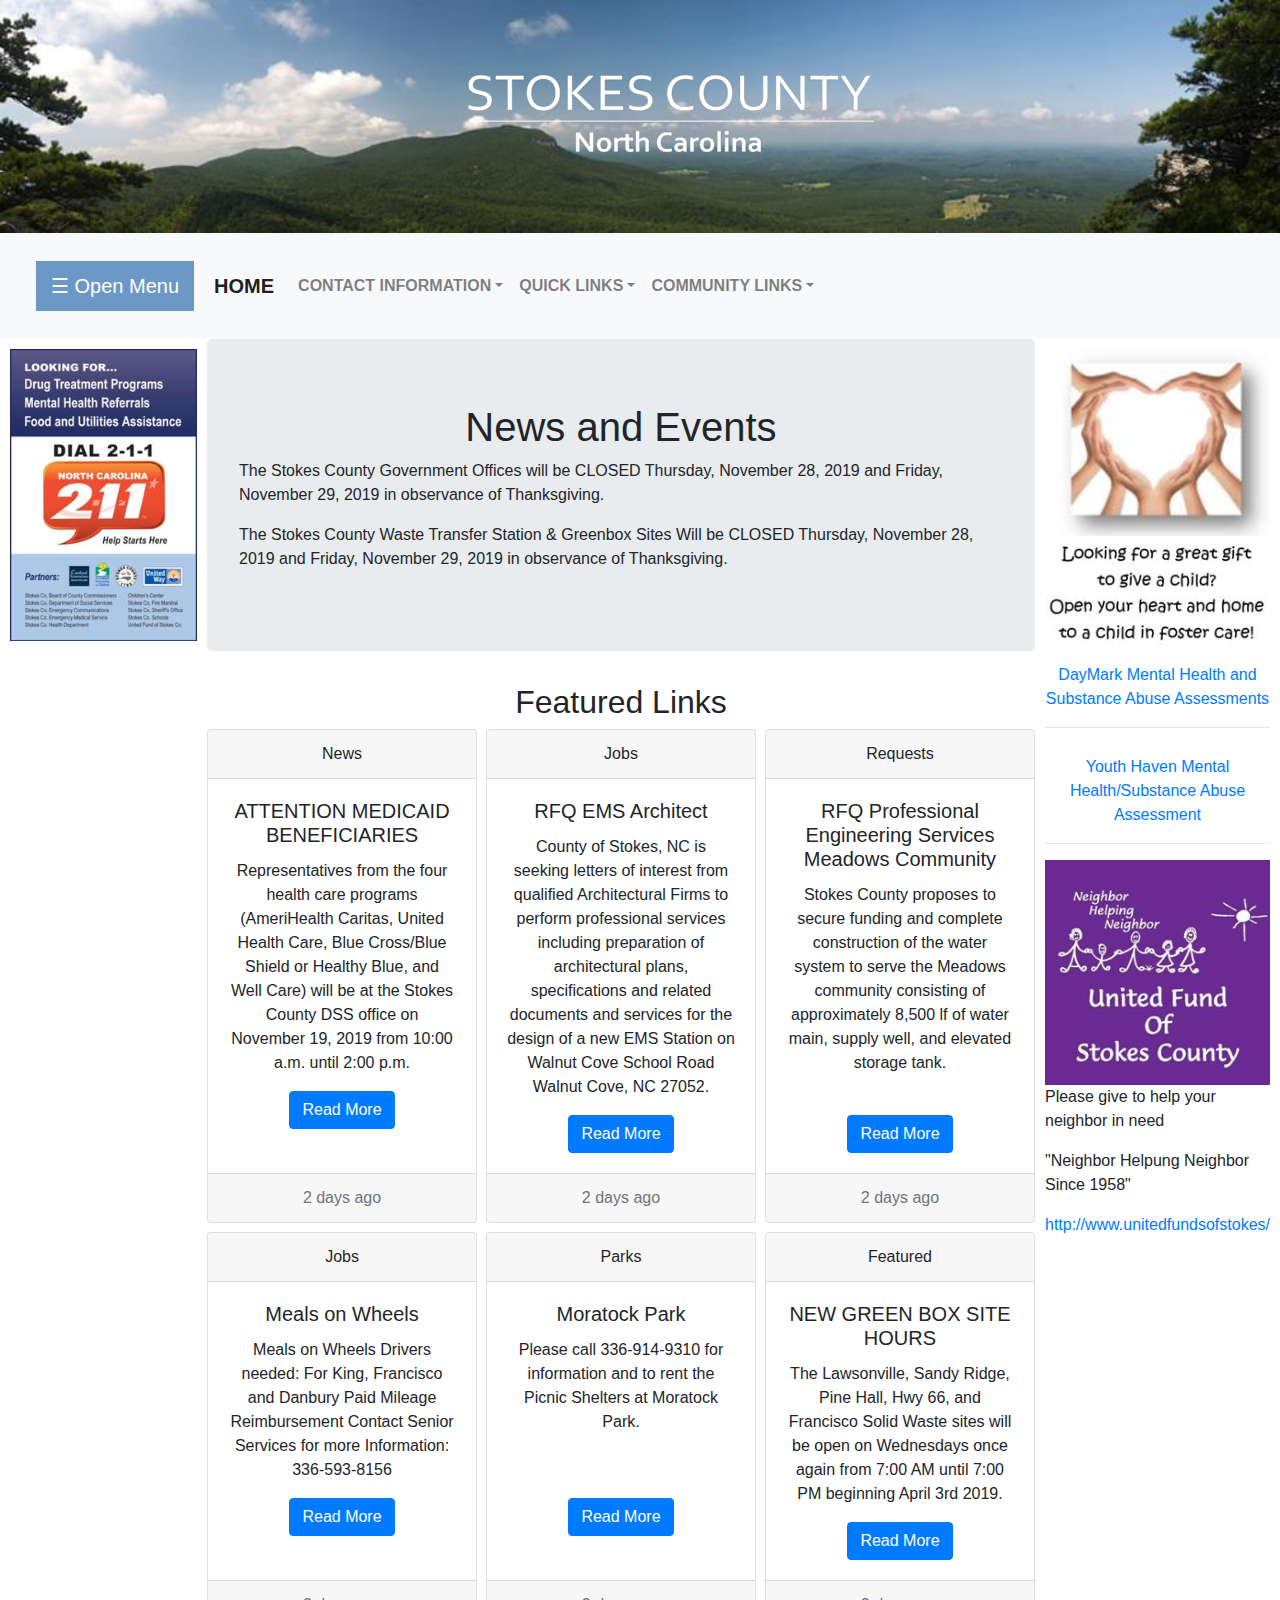
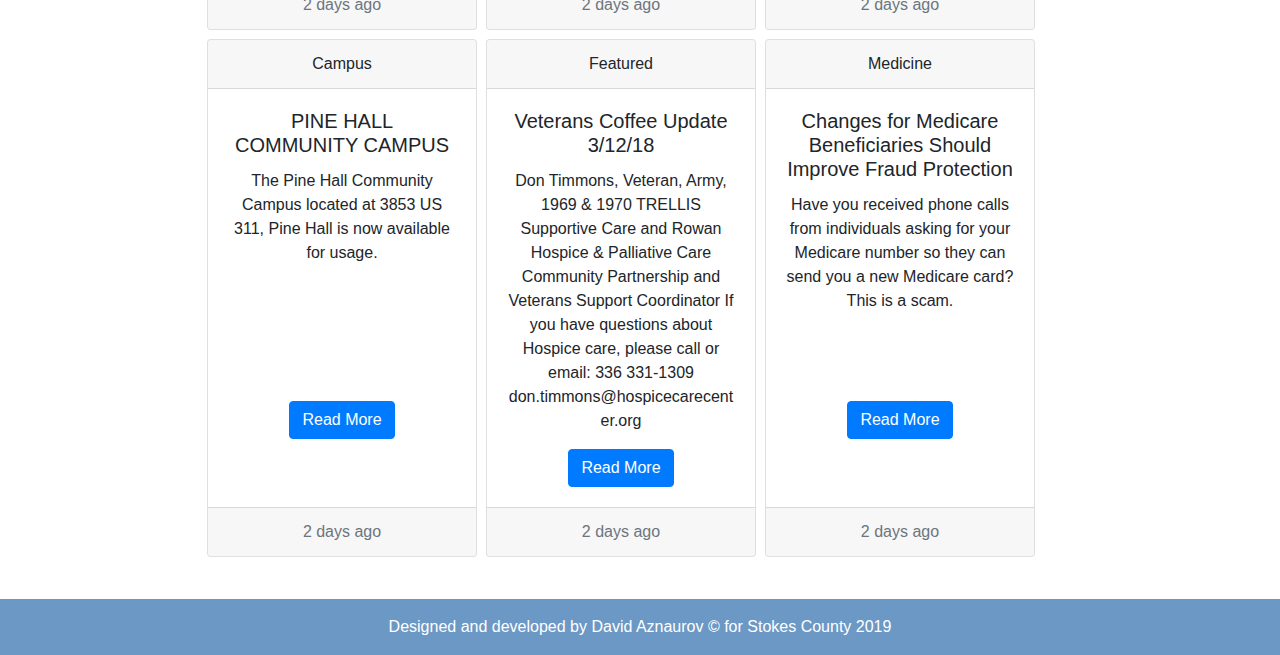
<file: index.html>
<!DOCTYPE html>
<html lang="en">
<head>
    <meta charset="UTF-8">
    <meta name="viewport" content="width=device-width, initial-scale=1.0">
    <meta http-equiv="X-UA-Compatible" content="ie=edge">
    <link rel="icon" type="image/png" href="img/image6281.png" />
    <link rel="stylesheet" href="https://stackpath.bootstrapcdn.com/bootstrap/4.3.1/css/bootstrap.min.css" integrity="sha384-ggOyR0iXCbMQv3Xipma34MD+dH/1fQ784/j6cY/iJTQUOhcWr7x9JvoRxT2MZw1T" crossorigin="anonymous">
    <link rel="stylesheet" href="styles.css">
    <title>Home Page | Stokes County</title>
</head>
<body>
    
<div class="container-fluid">  
<header id="megamenu-navbar">
  <div class="container-fluid container-navbar">
    <div class="header-images">
      <img src="img/image6081.jpg" alt="" class="responsive">
      <img src="img/image6271.png" alt="" class="responsive-logo">        
    </div>  
    
    <nav class="navbar navbar-expand-lg navbar-light bg-light">
                <div id="main">
                    <button class="openbtn" onclick="openNav()">☰ Open Menu</button>  
                  </div>
                <div id="mySidebar" class="sidebar">
                    <a href="javascript:void(0)" class="closebtn" onclick="closeNav()">×</a>
                    <ul>
                        <li><a href="">Board of Commisioners</a></li>
                        <li><a href="">Administration</a></li>
                        <li><a href="">Animal Control</a></li>
                        <li><a href="">Arts Council</a></li>
                        <li><a href="">911 Communications</a></li>
                        <li><a href="">Cooperative Extension</a></li>
                        <li><a href="">Clerk of Court</a></li>
                        <li><a href="">Day Reporting Center</a></li>
                        <li><a href="">Economic Development</a></li>
                        <li><a href="">Elections</a></li>
                        <li><a href="">Emergency Management</a></li>
                        <li><a href="">Emergency Medical Services</a></li>
                        <li><a href="">Finance</a></li>
                        <li><a href="">Fire Marshal</a></li>
                        <li><a href="">Health Department</a></li>
                        <li><a href="">Home Health</a></li>
                        <li><a href="">Information Technology</a></li>
                        <li><a href="">Jail</a></li>
                        <li><a href="">Legal</a></li>
                        <li><a href="">Library</a></li>
                        <li><a href="">Mapping/GIS</a></li>
                        <li><a href="">Planning/Inspections</a></li>
                        <li><a href="">Public Safety Information</a></li>
                        <li><a href="">Public Works/Solid Waste</a></li>
                        <li><a href="">Register of Deeds</a></li>
                        <li><a href="">Senior Citizens</a></li>
                        <li><a href="">Sheriff</a></li>
                        <li><a href="">Social Services</a></li>
                        <li><a href="">Soil Conservation</a></li>
                        <li><a href="">Tax Administration</a></li>
                        <li><a href="">Veterans Services</a></li>
                    </ul>
                </div>
                    <a class="navbar-brand font-weight-bold text-uppercase" href="index.html">Home</a>
                    <button class="navbar-toggler" type="button" data-toggle="collapse" data-target="#navbarNav" aria-controls="navbarNav" aria-expanded="false" aria-label="Toggle navigation">
                        <span class="navbar-toggler-icon toggler-color"></span>
                      </button>
                    <div class="collapse navbar-collapse" id="navbarNav">
                      <ul class="navbar-nav">
                            <li class="nav-item dropdown megamenu"><a id="megamneu" href="" data-toggle="dropdown" aria-haspopup="true" aria-expanded="false" class="nav-link dropdown-toggle font-weight-bold text-uppercase">Contact Information</a>
                                <div aria-labelledby="megamneu" class="dropdown-menu border-0 p-0 m-0">
                                  <div class="container">
                                    <div class="row bg-white rounded-0 m-0 shadow-sm">
                                      <div class="col-lg-7 col-xl-8">
                                        <div class="p-4">
                                          <div class="row">
                                            <div class="col-lg-6 mb-4">
                                              <h6 class="font-weight-bold text-uppercase">MegaMenu heading</h6>
                                              <ul class="list-unstyled">
                                                <li class="nav-item"><a href="contacts.html" class="nav-link text-small pb-0">Directions & Office Hours</a></li>
                                                <li class="nav-item"><a href="" class="nav-link text-small pb-0 ">Toll Free Numbers</a></li>
                                                <li class="nav-item"><a href="" class="nav-link text-small pb-0 ">Holiday & Closing</a></li>
                                                <li class="nav-item"><a href="" class="nav-link text-small pb-0 ">Department Directory</a></li>
                                                <li class="nav-item"><a href="" class="nav-link text-small pb-0 ">Report to the People</a></li>
                                              </ul>
                                            </div>
                                          </div>
                                        </div>
                                      </div>
                                      <div class="col-lg-5 col-xl-4 px-0 d-none d-lg-block" style="background: center center url(img/image610.png)no-repeat; background-size: cover;"></div>
                                    </div>
                                  </div>
                                </div>
                              </li>
                              <li class="nav-item dropdown megamenu"><a id="megamneu" href="" data-toggle="dropdown" aria-haspopup="true" aria-expanded="false" class="nav-link dropdown-toggle font-weight-bold text-uppercase">Quick Links</a>
                                <div aria-labelledby="megamneu" class="dropdown-menu border-0 p-0 m-0">
                                  <div class="container">
                                    <div class="row bg-white rounded-0 m-0 shadow-sm">
                                      <div class="col-lg-7 col-xl-8">
                                        <div class="p-4">
                                          <div class="row">
                                            <div class="col-lg-6 mb-4">
                                              <h6 class="font-weight-bold text-uppercase">MegaMenu heading</h6>
                                              <ul class="list-unstyled">
                                                <li class="nav-item"><a href="" class="nav-link text-small pb-0">Travel & Tourism</a></li>
                                                <li class="nav-item"><a href="" class="nav-link text-small pb-0 ">Job Opportunities</a></li>
                                                <li class="nav-item"><a href="" class="nav-link text-small pb-0 ">Tax GIS Website</a></li>
                                                <li class="nav-item"><a href="" class="nav-link text-small pb-0 ">Public Safety Information</a></li>
                                                <li class="nav-item"><a href="" class="nav-link text-small pb-0 ">Tax Rates</a></li>
                                              </ul>
                                            </div>
                                            <div class="col-lg-6 mb-4">
                                              <h6 class="font-weight-bold text-uppercase">MegaMenu heading</h6>
                                              <ul class="list-unstyled">
                                                <li class="nav-item"><a href="" class="nav-link text-small pb-0 ">Agendas & MinutesUnique Features</a></li>
                                                <li class="nav-item"><a href="" class="nav-link text-small pb-0 ">Public Notices / Special Meetings</a></li>
                                                <li class="nav-item"><a href="" class="nav-link text-small pb-0 ">Board/Committee Appointments</a></li>
                                                <li class="nav-item"><a href="" class="nav-link text-small pb-0 ">Other Boards & Committee Meetings</a></li>
                                                <li class="nav-item"><a href="" class="nav-link text-small pb-0 ">County Owned Surplus Property List</a></li>
                                              </ul>
                                            </div>
                                            <div class="col-lg-6 mb-4">
                                              <h6 class="font-weight-bold text-uppercase">MegaMenu heading</h6>
                                              <ul class="list-unstyled">
                                                <li class="nav-item"><a href="" class="nav-link text-small pb-0 ">Unique Features</a></li>
                                                <li class="nav-item"><a href="" class="nav-link text-small pb-0 ">Image Responsive</a></li>
                                                <li class="nav-item"><a href="" class="nav-link text-small pb-0 ">Auto Carousel</a></li>
                                                <li class="nav-item"><a href="" class="nav-link text-small pb-0 ">Newsletter Form</a></li>
                                                <li class="nav-item"><a href="" class="nav-link text-small pb-0 ">NC Sex Offender Registry</a></li>
                                              </ul>
                                            </div>
                                            <div class="col-lg-6 mb-4">
                                              <h6 class="font-weight-bold text-uppercase">MegaMenu heading</h6>
                                              <ul class="list-unstyled">
                                                <li class="nav-item"><a href="" class="nav-link text-small pb-0 ">Forsyth Tech Stokes Campus</a></li>
                                                <li class="nav-item"><a href="" class="nav-link text-small pb-0 ">Water & Sewer Authority</a></li>
                                                <li class="nav-item"><a href="" class="nav-link text-small pb-0 ">YMCA Events</a></li>
                                                <li class="nav-item"><a href="" class="nav-link text-small pb-0 ">Tier II Information</a></li>
                                                    <li class="nav-item"><a href="" class="nav-link text-small pb-0 ">NC DOT Road Priority List</a></li>
                                              </ul>
                                            </div>
                                          </div>
                                        </div>
                                      </div>
                                      <div class="col-lg-5 col-xl-4 px-0 d-none d-lg-block" style="background: center center url(/img/image6291.png)no-repeat; background-size:auto;"></div>
                                    </div>
                                  </div>
                                </div>
                              </li>
                              <li class="nav-item dropdown megamenu"><a id="megamneu" href="" data-toggle="dropdown" aria-haspopup="true" aria-expanded="false" class="nav-link dropdown-toggle font-weight-bold text-uppercase">Community Links</a>
                                <div aria-labelledby="megamneu" class="dropdown-menu border-0 p-0 m-0">
                                  <div class="container">
                                    <div class="row bg-white rounded-0 m-0 shadow-sm">
                                      <div class="col-lg-7 col-xl-8">
                                        <div class="p-4">
                                          <div class="row">
                                            <div class="col-lg-6 mb-4">
                                              <h6 class="font-weight-bold text-uppercase">MegaMenu heading</h6>
                                              <ul class="list-unstyled">
                                                <li class="nav-item"><a href="" class="nav-link text-small pb-0">Cardinal Innovations Healthcare</a></li>
                                                <li class="nav-item"><a href="" class="nav-link text-small pb-0 ">Stokes County Schools</a></li>
                                                <li class="nav-item"><a href="" class="nav-link text-small pb-0 ">Schools Meeting Schedule</a></li>
                                                <li class="nav-item"><a href="" class="nav-link text-small pb-0 ">Stokes Partnership for Children</a></li>
                                              </ul>
                                            </div>
                                            <div class="col-lg-6 mb-4">
                                              <h6 class="font-weight-bold text-uppercase">MegaMenu heading</h6>
                                              <ul class="list-unstyled">
                                                <li class="nav-item"><a href="" class="nav-link text-small pb-0 ">City of King</a></li>
                                                <li class="nav-item"><a href="" class="nav-link text-small pb-0 ">Town of Walnut Cove</a></li>
                                                <li class="nav-item"><a href="" class="nav-link text-small pb-0 ">Town of Danbury</a></li>
                                                <li class="nav-item"><a href="" class="nav-link text-small pb-0 ">Newsletter Form</a></li>
                                              </ul>
                                            </div>
                                            <div class="col-lg-6 mb-4">
                                              <h6 class="font-weight-bold text-uppercase">MegaMenu heading</h6>
                                              <ul class="list-unstyled">
                                                <li class="nav-item"><a href="" class="nav-link text-small pb-0 ">PART Express Service</a></li>
                                                <li class="nav-item"><a href="" class="nav-link text-small pb-0 ">PART Park & Ride Service</a></li>
                                                <li class="nav-item"><a href="" class="nav-link text-small pb-0 ">YVEDDI Public Transportation</a></li>
                                                <li class="nav-item"><a href="" class="nav-link text-small pb-0 ">Transportation Assistance Program</a></li>
                                              </ul>
                                            </div>
                                          </div>
                                        </div>
                                      </div>
                                      <div class="col-lg-5 col-xl-4 px-0 d-none d-lg-block" style="background: center center url(/img/image6281.png)no-repeat; background-size: cover;"></div>
                                    </div>
                                  </div>
                                </div>
                              </li>
                      </ul>
                    </div>
    </nav>        
</header>
</div>

<main>
    <div class="grid-container">
        <div class="grid-aside aside-container">
                <img src="img/image5651.jpg" alt="" class="responsive">
                        
                                  
                                  
                
        </div>
        <section> 
          <div class="container-fluid">
              <div class="jumbotron">
              <span class="main-heading"><h1>News and Events</h1></span>
              <div class="news-and-events">
                  <p> The Stokes County Government Offices will be CLOSED
                      Thursday, November 28, 2019 and Friday, November 29, 2019 in observance of Thanksgiving.
                  </p>
                  <p> The Stokes County Waste Transfer Station & Greenbox Sites
                      Will be CLOSED Thursday, November 28, 2019 and Friday, November 29, 2019 in observance of Thanksgiving.
                  </p>
              </div>
              </div>
              <span class="main-heading"><h2>Featured Links</h2></span>
                <div class="container-grid">
                  <div class="card text-center grid-card">
                      <div class="card-header">
                        News
                      </div>
                      <div class="card-body">
                        <h5 class="card-title">ATTENTION MEDICAID BENEFICIARIES</h5>
                        <p class="card-text">Representatives from the four health care programs (AmeriHealth Caritas, United
                            Health Care, Blue Cross/Blue Shield or Healthy Blue, and Well Care) will be at the
                            Stokes County DSS office on November 19, 2019 from 10:00 a.m. until 2:00 p.m. </p>
                        <a href="http://www.co.stokes.nc.us/dss/AMB.pdf" class="btn btn-primary">Read More</a>
                      </div>
                      <div class="card-footer text-muted">
                        2 days ago
                      </div>
                  </div>
                  <div class="card text-center grid-card">
                    <div class="card-header">
                      Jobs
                    </div>
                    <div class="card-body">
                       <h5 class="card-title">RFQ EMS Architect</h5>
                      <p class="card-text">County of Stokes, NC is seeking letters of interest from qualified Architectural Firms to perform professional services
                          including preparation of architectural plans, specifications and related documents and services for the design of a
                          new EMS Station on Walnut Cove School Road Walnut Cove, NC 27052. </p>
                      <a href="http://www.co.stokes.nc.us/news/EMS_RFQ_Architect.pdf" class="btn btn-primary">Read More</a>
                    </div>
                    <div class="card-footer text-muted">
                      2 days ago
                    </div>
                  </div>
                  <div class="card text-center grid-card">
                    <div class="card-header">
                      Requests
                    </div>
                    <div class="card-body">
                       <h5 class="card-title">RFQ Professional Engineering Services Meadows Community</h5>
                       <p class="card-text">Stokes County proposes to secure funding and complete construction of the water 
                         system to serve the Meadows community consisting of approximately 8,500 lf of 
                         water main, supply well, and elevated storage tank.</p>
                         <br>
                      <a href="http://www.co.stokes.nc.us/news/RFQ-MeadowsWater.pdf" class="btn btn-primary">Read More</a>
                     </div>
                    <div class="card-footer text-muted">
                        2 days ago
                     </div>
                  </div>
                  <div class="card text-center grid-card">
                    <div class="card-header">
                      Jobs
                    </div>
                    <div class="card-body">
                      <h5 class="card-title">Meals on Wheels</h5>
                      <p class="card-text">Meals on Wheels Drivers needed:
                          For King, Francisco and Danbury
                          Paid Mileage Reimbursement
                          Contact Senior Services for more Information:
                           336-593-8156 </p>
                      <a href="http://www.co.stokes.nc.us/MoW.pdf" class="btn btn-primary">Read More</a>
                    </div>
                    <div class="card-footer text-muted">
                      2 days ago
                    </div>
                  </div>
                  <div class="card text-center grid-card">
                    <div class="card-header">
                      Parks
                    </div>
                    <div class="card-body">
                      <h5 class="card-title">Moratock Park</h5>
                      <p class="card-text">Please call 336-914-9310 for
                          information and to rent the
                          Picnic Shelters at Moratock
                          Park. </p>
                          <br>
                          <br>
                      <a href="http://www.co.stokes.nc.us/news/Moratock.pdf" class="btn btn-primary">Read More</a>
                    </div>
                    <div class="card-footer text-muted">
                      2 days ago
                    </div>
                  </div>
                  <div class="card text-center grid-card">
                    <div class="card-header">
                      Featured
                    </div>
                    <div class="card-body">
                      <h5 class="card-title">NEW GREEN BOX SITE HOURS </h5>
                       <p class="card-text">The Lawsonville, Sandy Ridge, Pine Hall, Hwy 66, and Francisco Solid Waste
                          sites will be open on Wednesdays once again from 7:00 AM until 7:00 PM
                          beginning April 3rd 2019. </p>
                     <a href="http://www.co.stokes.nc.us/NewGreenBoxSiteHours.pdf" class="btn btn-primary">Read More</a>
                    </div>
                    <div class="card-footer text-muted">
                      2 days ago
                    </div>
                  </div>
                  <div class="card text-center grid-card">
                    <div class="card-header">
                      Campus
                    </div>
                    <div class="card-body">
                      <h5 class="card-title">PINE HALL COMMUNITY CAMPUS</h5>
                      <p class="card-text">The Pine Hall Community Campus located at 3853 US 311, Pine Hall is
                          now available for usage. </p><br/><br/><br/><br/><br/>
                      <a href="http://www.co.stokes.nc.us/news/pinehallcc.pdf" class="btn btn-primary">Read More</a>
                     </div>
                    <div class="card-footer text-muted">
                      2 days ago
                     </div>
                  </div>  
                  <div class="card text-center grid-card">
                    <div class="card-header">
                      Featured
                    </div>
                    <div class="card-body">
                      <h5 class="card-title">Veterans Coffee Update 3/12/18</h5>
                     <p class="card-text">Don Timmons, Veteran, Army, 1969 & 1970
                        TRELLIS Supportive Care and Rowan Hospice & Palliative Care
                        Community Partnership and Veterans Support Coordinator
                        If you have questions about Hospice care, please call or email:
                        336 331-1309 don.timmons@hospicecarecenter.org 
                        </p>
                      <a href="#" class="btn btn-primary">Read More</a>
                    </div>
                    <div class="card-footer text-muted">
                      2 days ago
                    </div>
                  </div>  
                  <div class="card text-center grid-card">
                    <div class="card-header">
                      Medicine
                    </div>
                    <div class="card-body">
                      <h5 class="card-title">Changes for Medicare Beneficiaries Should Improve Fraud Protection</h5>
                      <p class="card-text">Have you received phone calls from individuals asking for your Medicare number so they can send you
                          a new Medicare card? This is a scam. </p><br/><br/><br/>
                      <a href="http://www.co.stokes.nc.us/news/medicarechanges.pdf" class="btn btn-primary">Read More</a>
                    </div>
                    <div class="card-footer text-muted">
                      2 days ago
                    </div>
                  </div>           
        </section>

        <div class="grid-aside aside-container">
            <img src="img/image3811.jpg" alt="" class="responsive">
            <img src="img/image3841.jpg" alt="" class="responsive">
            <a href="" class="aside-link"><span>DayMark Mental Health and Substance Abuse Assessments</span></a>  
            <hr>     
            <a href="" class="aside-link"><span>Youth Haven Mental Health/Substance Abuse Assessment</span></a>
            <hr>
            <img src="img/image4761.jpg" alt="" class="responsive">
            <p>Please give to help your neighbor in need</p>
            <p>"Neighbor Helpung Neighbor Since 1958"</p>
            <p><a href="http://www.unitedfundsofstokes.org">http://www.unitedfundsofstokes/</a></p>                   
        </div>
    </div>
</main>

<footer class="footer mt-auto py-3">
    <div class="container footer-container">
      <span class="footer-text">Designed and developed by David Aznaurov &copy; for Stokes County 2019</span>
    </div>
</footer>

<script>
function openNav() {
        document.getElementById("mySidebar").style.width = "450px";
        document.getElementById("main").style.marginLeft = "450px";
      }
      
      /* Set the width of the sidebar to 0 and the left margin of the page content to 0 */
function closeNav() {
        document.getElementById("mySidebar").style.width = "0";
        document.getElementById("main").style.marginLeft = "0";
      }

</script>
<script src="https://code.jquery.com/jquery-3.3.1.slim.min.js" integrity="sha384-q8i/X+965DzO0rT7abK41JStQIAqVgRVzpbzo5smXKp4YfRvH+8abtTE1Pi6jizo" crossorigin="anonymous"></script>
<script src="https://cdnjs.cloudflare.com/ajax/libs/popper.js/1.14.7/umd/popper.min.js" integrity="sha384-UO2eT0CpHqdSJQ6hJty5KVphtPhzWj9WO1clHTMGa3JDZwrnQq4sF86dIHNDz0W1" crossorigin="anonymous"></script>
<script src="https://stackpath.bootstrapcdn.com/bootstrap/4.3.1/js/bootstrap.min.js" integrity="sha384-JjSmVgyd0p3pXB1rRibZUAYoIIy6OrQ6VrjIEaFf/nJGzIxFDsf4x0xIM+B07jRM" crossorigin="anonymous"></script>

</body>
</html>
</file>
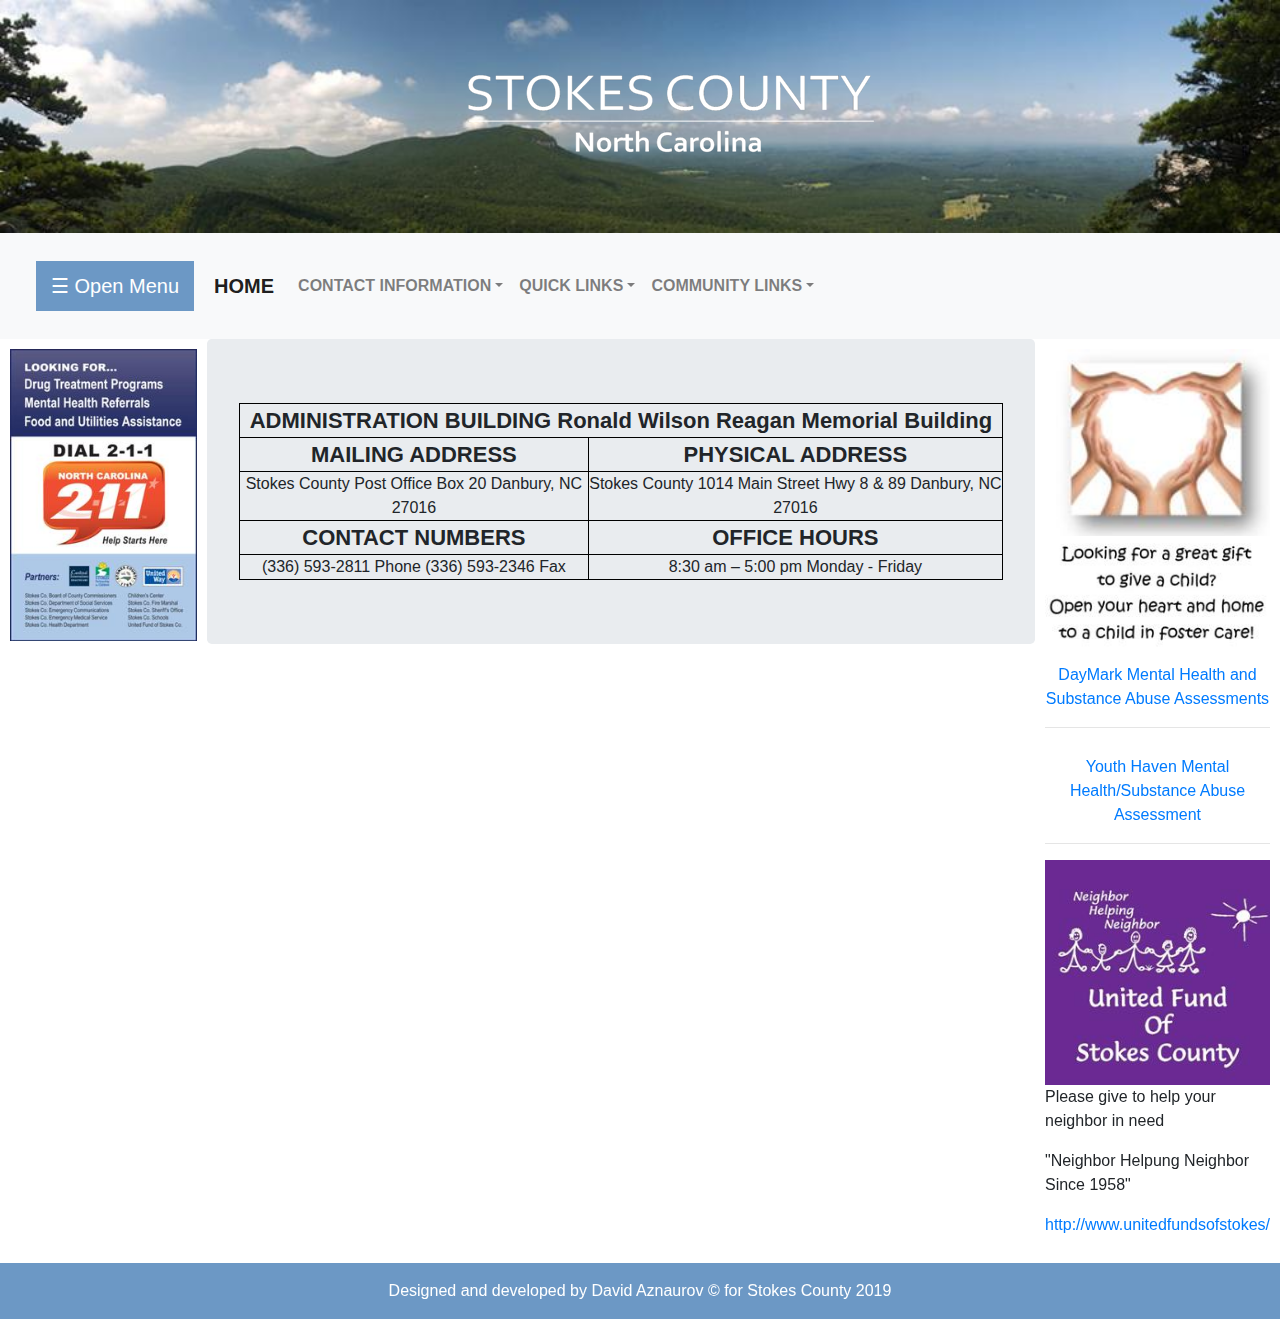
<file: contacts.html>
<!DOCTYPE html>
<html lang="en">
<head>
    <meta charset="UTF-8">
    <meta name="viewport" content="width=device-width, initial-scale=1.0">
    <meta http-equiv="X-UA-Compatible" content="ie=edge">
    <link rel="icon" type="image/png" href="img/image6281.png" />
    <link rel="stylesheet" href="https://stackpath.bootstrapcdn.com/bootstrap/4.3.1/css/bootstrap.min.css" integrity="sha384-ggOyR0iXCbMQv3Xipma34MD+dH/1fQ784/j6cY/iJTQUOhcWr7x9JvoRxT2MZw1T" crossorigin="anonymous">
    <link rel="stylesheet" href="styles.css">
    <title>Contacts | Stokes County</title>
    </head>
<body>
<div class="container-fluid">  
                <header id="megamenu-navbar">
                  <div class="container-fluid container-navbar">
                    <div class="header-images">
                      <img src="img/image6081.jpg" alt="" class="responsive">
                      <img src="img/image6271.png" alt="" class="responsive-logo">        
                    </div>  
                    <nav class="navbar navbar-expand-lg navbar-light bg-light">
                                <div id="main">
                                    <button class="openbtn" onclick="openNav()">☰ Open Menu</button>  
                                  </div>
                                <div id="mySidebar" class="sidebar">
                                    <a href="javascript:void(0)" class="closebtn" onclick="closeNav()">×</a>
                                    <ul>
                                        <li><a href="">Board of Commisioners</a></li>
                                        <li><a href="">Administration</a></li>
                                        <li><a href="">Animal Control</a></li>
                                        <li><a href="">Arts Council</a></li>
                                        <li><a href="">911 Communications</a></li>
                                        <li><a href="">Cooperative Extension</a></li>
                                        <li><a href="">Clerk of Court</a></li>
                                        <li><a href="">Day Reporting Center</a></li>
                                        <li><a href="">Economic Development</a></li>
                                        <li><a href="">Elections</a></li>
                                        <li><a href="">Emergency Management</a></li>
                                        <li><a href="">Emergency Medical Services</a></li>
                                        <li><a href="">Finance</a></li>
                                        <li><a href="">Fire Marshal</a></li>
                                        <li><a href="">Health Department</a></li>
                                        <li><a href="">Home Health</a></li>
                                        <li><a href="">Information Technology</a></li>
                                        <li><a href="">Jail</a></li>
                                        <li><a href="">Legal</a></li>
                                        <li><a href="">Library</a></li>
                                        <li><a href="">Mapping/GIS</a></li>
                                        <li><a href="">Planning/Inspections</a></li>
                                        <li><a href="">Public Safety Information</a></li>
                                        <li><a href="">Public Works/Solid Waste</a></li>
                                        <li><a href="">Register of Deeds</a></li>
                                        <li><a href="">Senior Citizens</a></li>
                                        <li><a href="">Sheriff</a></li>
                                        <li><a href="">Social Services</a></li>
                                        <li><a href="">Soil Conservation</a></li>
                                        <li><a href="">Tax Administration</a></li>
                                        <li><a href="">Veterans Services</a></li>
                                    </ul>
                                </div>
                                    <a class="navbar-brand font-weight-bold text-uppercase" href="index.html">Home</a>
                                    <button class="navbar-toggler" type="button" data-toggle="collapse" data-target="#navbarNav" aria-controls="navbarNav" aria-expanded="false" aria-label="Toggle navigation">
                                      <span class="navbar-toggler-icon toggler-color"></span>
                                    </button>
                                    <div class="collapse navbar-collapse" id="navbarNav">
                                      <ul class="navbar-nav">
                                            <li class="nav-item dropdown megamenu"><a id="megamneu" href="" data-toggle="dropdown" aria-haspopup="true" aria-expanded="false" class="nav-link dropdown-toggle font-weight-bold text-uppercase">Contact Information</a>
                                                <div aria-labelledby="megamneu" class="dropdown-menu border-0 p-0 m-0">
                                                  <div class="container">
                                                    <div class="row bg-white rounded-0 m-0 shadow-sm">
                                                      <div class="col-lg-7 col-xl-8">
                                                        <div class="p-4">
                                                          <div class="row">
                                                            <div class="col-lg-6 mb-4">
                                                              <h6 class="font-weight-bold text-uppercase">MegaMenu heading</h6>
                                                              <ul class="list-unstyled">
                                                                <li class="nav-item"><a href="" class="nav-link text-small pb-0">Directions & Office Hours</a></li>
                                                                <li class="nav-item"><a href="" class="nav-link text-small pb-0 ">Toll Free Numbers</a></li>
                                                                <li class="nav-item"><a href="" class="nav-link text-small pb-0 ">Holiday & Closing</a></li>
                                                                <li class="nav-item"><a href="" class="nav-link text-small pb-0 ">Department Directory</a></li>
                                                                <li class="nav-item"><a href="" class="nav-link text-small pb-0 ">Report to the People</a></li>
                                                              </ul>
                                                            </div>
                                                          </div>
                                                        </div>
                                                      </div>
                                                      <div class="col-lg-5 col-xl-4 px-0 d-none d-lg-block" style="background: center center url(img/image610.png)no-repeat; background-size: cover;"></div>
                                                    </div>
                                                  </div>
                                                </div>
                                              </li>
                                              <li class="nav-item dropdown megamenu"><a id="megamneu" href="" data-toggle="dropdown" aria-haspopup="true" aria-expanded="false" class="nav-link dropdown-toggle font-weight-bold text-uppercase">Quick Links</a>
                                                <div aria-labelledby="megamneu" class="dropdown-menu border-0 p-0 m-0">
                                                  <div class="container">
                                                    <div class="row bg-white rounded-0 m-0 shadow-sm">
                                                      <div class="col-lg-7 col-xl-8">
                                                        <div class="p-4">
                                                          <div class="row">
                                                            <div class="col-lg-6 mb-4">
                                                              <h6 class="font-weight-bold text-uppercase">MegaMenu heading</h6>
                                                              <ul class="list-unstyled">
                                                                <li class="nav-item"><a href="" class="nav-link text-small pb-0">Travel & Tourism</a></li>
                                                                <li class="nav-item"><a href="" class="nav-link text-small pb-0 ">Job Opportunities</a></li>
                                                                <li class="nav-item"><a href="" class="nav-link text-small pb-0 ">Tax GIS Website</a></li>
                                                                <li class="nav-item"><a href="" class="nav-link text-small pb-0 ">Public Safety Information</a></li>
                                                                <li class="nav-item"><a href="" class="nav-link text-small pb-0 ">Tax Rates</a></li>
                                                              </ul>
                                                            </div>
                                                            <div class="col-lg-6 mb-4">
                                                              <h6 class="font-weight-bold text-uppercase">MegaMenu heading</h6>
                                                              <ul class="list-unstyled">
                                                                <li class="nav-item"><a href="" class="nav-link text-small pb-0 ">Agendas & MinutesUnique Features</a></li>
                                                                <li class="nav-item"><a href="" class="nav-link text-small pb-0 ">Public Notices / Special Meetings</a></li>
                                                                <li class="nav-item"><a href="" class="nav-link text-small pb-0 ">Board/Committee Appointments</a></li>
                                                                <li class="nav-item"><a href="" class="nav-link text-small pb-0 ">Other Boards & Committee Meetings</a></li>
                                                                <li class="nav-item"><a href="" class="nav-link text-small pb-0 ">County Owned Surplus Property List</a></li>
                                                              </ul>
                                                            </div>
                                                            <div class="col-lg-6 mb-4">
                                                              <h6 class="font-weight-bold text-uppercase">MegaMenu heading</h6>
                                                              <ul class="list-unstyled">
                                                                <li class="nav-item"><a href="" class="nav-link text-small pb-0 ">Unique Features</a></li>
                                                                <li class="nav-item"><a href="" class="nav-link text-small pb-0 ">Image Responsive</a></li>
                                                                <li class="nav-item"><a href="" class="nav-link text-small pb-0 ">Auto Carousel</a></li>
                                                                <li class="nav-item"><a href="" class="nav-link text-small pb-0 ">Newsletter Form</a></li>
                                                                <li class="nav-item"><a href="" class="nav-link text-small pb-0 ">NC Sex Offender Registry</a></li>
                                                              </ul>
                                                            </div>
                                                            <div class="col-lg-6 mb-4">
                                                              <h6 class="font-weight-bold text-uppercase">MegaMenu heading</h6>
                                                              <ul class="list-unstyled">
                                                                <li class="nav-item"><a href="" class="nav-link text-small pb-0 ">Forsyth Tech Stokes Campus</a></li>
                                                                <li class="nav-item"><a href="" class="nav-link text-small pb-0 ">Water & Sewer Authority</a></li>
                                                                <li class="nav-item"><a href="" class="nav-link text-small pb-0 ">YMCA Events</a></li>
                                                                <li class="nav-item"><a href="" class="nav-link text-small pb-0 ">Tier II Information</a></li>
                                                                    <li class="nav-item"><a href="" class="nav-link text-small pb-0 ">NC DOT Road Priority List</a></li>
                                                              </ul>
                                                            </div>
                                                          </div>
                                                        </div>
                                                      </div>
                                                      <div class="col-lg-5 col-xl-4 px-0 d-none d-lg-block" style="background: center center url(/img/image6291.png)no-repeat; background-size: auto;"></div>
                                                    </div>
                                                  </div>
                                                </div>
                                              </li>
                                              <li class="nav-item dropdown megamenu"><a id="megamneu" href="" data-toggle="dropdown" aria-haspopup="true" aria-expanded="false" class="nav-link dropdown-toggle font-weight-bold text-uppercase">Community Links</a>
                                                <div aria-labelledby="megamneu" class="dropdown-menu border-0 p-0 m-0">
                                                  <div class="container">
                                                    <div class="row bg-white rounded-0 m-0 shadow-sm">
                                                      <div class="col-lg-7 col-xl-8">
                                                        <div class="p-4">
                                                          <div class="row">
                                                            <div class="col-lg-6 mb-4">
                                                              <h6 class="font-weight-bold text-uppercase">MegaMenu heading</h6>
                                                              <ul class="list-unstyled">
                                                                <li class="nav-item"><a href="" class="nav-link text-small pb-0">Cardinal Innovations Healthcare</a></li>
                                                                <li class="nav-item"><a href="" class="nav-link text-small pb-0 ">Stokes County Schools</a></li>
                                                                <li class="nav-item"><a href="" class="nav-link text-small pb-0 ">Schools Meeting Schedule</a></li>
                                                                <li class="nav-item"><a href="" class="nav-link text-small pb-0 ">Stokes Partnership for Children</a></li>
                                                              </ul>
                                                            </div>
                                                            <div class="col-lg-6 mb-4">
                                                              <h6 class="font-weight-bold text-uppercase">MegaMenu heading</h6>
                                                              <ul class="list-unstyled">
                                                                <li class="nav-item"><a href="" class="nav-link text-small pb-0 ">City of King</a></li>
                                                                <li class="nav-item"><a href="" class="nav-link text-small pb-0 ">Town of Walnut Cove</a></li>
                                                                <li class="nav-item"><a href="" class="nav-link text-small pb-0 ">Town of Danbury</a></li>
                                                                <li class="nav-item"><a href="" class="nav-link text-small pb-0 ">Newsletter Form</a></li>
                                                              </ul>
                                                            </div>
                                                            <div class="col-lg-6 mb-4">
                                                              <h6 class="font-weight-bold text-uppercase">MegaMenu heading</h6>
                                                              <ul class="list-unstyled">
                                                                <li class="nav-item"><a href="" class="nav-link text-small pb-0 ">PART Express Service</a></li>
                                                                <li class="nav-item"><a href="" class="nav-link text-small pb-0 ">PART Park & Ride Service</a></li>
                                                                <li class="nav-item"><a href="" class="nav-link text-small pb-0 ">YVEDDI Public Transportation</a></li>
                                                                <li class="nav-item"><a href="" class="nav-link text-small pb-0 ">Transportation Assistance Program</a></li>
                                                              </ul>
                                                            </div>
                                                          </div>
                                                        </div>
                                                      </div>
                                                      <div class="col-lg-5 col-xl-4 px-0 d-none d-lg-block" style="background: center center url(/img/image6281.png)no-repeat; background-size: cover;"></div>
                                                    </div>
                                                  </div>
                                                </div>
                                              </li>
                                      </ul>
                                    </div>
                    </nav>        
                </header>
</div> 
<main>
    <div class="grid-container">
        <div class="grid-aside aside-container">
            <img src="img/image5651.jpg" alt="" class="responsive">
        </div>
        <section>
            <div class="container-fluid">
                <div class="jumbotron">
                    <table style="width: 100%;">
                        <thead>
                            <tr>
                                <th colspan="2" style="text-align: center;">ADMINISTRATION BUILDING Ronald Wilson Reagan Memorial Building</th>
                            </tr>
                        </thead>
                        <tbody>
                            <tr>
                                <td>MAILING ADDRESS</td>
                                <td>PHYSICAL ADDRESS</td>
                            </tr>
                            <tr>
                                <td>Stokes County

                                        Post Office Box 20
                                        
                                        Danbury, NC 27016</td>
                                <td>Stokes County

                                        1014 Main Street
                                        
                                        Hwy 8 & 89
                                        
                                        Danbury, NC 27016</td>
                            </tr>
                            <tr>
                                <td>CONTACT NUMBERS</td>
                                <td>OFFICE HOURS</td>
                            </tr>
                            <tr>
                                <td>(336) 593-2811 Phone

                                        (336) 593-2346 Fax</td>
                                <td>8:30 am – 5:00 pm

                                        Monday - Friday</td>
                            </tr>
                        </tbody>
                    </table>
                </div>
            </div>  
            <iframe src="https://www.google.com/maps/embed?pb=!1m18!1m12!1m3!1d3210.8556544363205!2d-80.21878708443475!3d36.41268749711548!2m3!1f0!2f0!3f0!3m2!1i1024!2i768!4f13.1!3m3!1m2!1s0x88525a45fd599c2b%3A0x3637d9ca0f1757a0!2s1014%20Main%20St%2C%20Danbury%2C%20NC%2027016!5e0!3m2!1sen!2sus!4v1574135103051!5m2!1sen!2sus" width="100%" height="50%" frameborder="0" style="border:0;" allowfullscreen=""></iframe>
        </section>
        <div class="grid-aside aside-container">
            <img src="img/image3811.jpg" alt="" class="responsive">
            <img src="img/image3841.jpg" alt="" class="responsive">
            <a href="" class="aside-link"><span>DayMark Mental Health and Substance Abuse Assessments</span></a>  
            <hr>     
            <a href="" class="aside-link"><span>Youth Haven Mental Health/Substance Abuse Assessment</span></a>
            <hr>
            <img src="img/image4761.jpg" alt="" class="responsive">
            <p>Please give to help your neighbor in need</p>
            <p>"Neighbor Helpung Neighbor Since 1958"</p>
            <p><a href="http://www.unitedfundsofstokes.org">http://www.unitedfundsofstokes/</a></p>                   
        </div> 
    </div>
</main>


<footer class="footer mt-auto py-3">
    <div class="container footer-container">
        <span class="footer-text">Designed and developed by David Aznaurov &copy; for Stokes County 2019</span>
    </div>
</footer>




















<script>
        function openNav() {
                document.getElementById("mySidebar").style.width = "450px";
                document.getElementById("main").style.marginLeft = "450px";
              }
              
              /* Set the width of the sidebar to 0 and the left margin of the page content to 0 */
        function closeNav() {
                document.getElementById("mySidebar").style.width = "0";
                document.getElementById("main").style.marginLeft = "0";
              }
        
        </script>
            <script src="https://code.jquery.com/jquery-3.3.1.slim.min.js" integrity="sha384-q8i/X+965DzO0rT7abK41JStQIAqVgRVzpbzo5smXKp4YfRvH+8abtTE1Pi6jizo" crossorigin="anonymous"></script>
        <script src="https://cdnjs.cloudflare.com/ajax/libs/popper.js/1.14.7/umd/popper.min.js" integrity="sha384-UO2eT0CpHqdSJQ6hJty5KVphtPhzWj9WO1clHTMGa3JDZwrnQq4sF86dIHNDz0W1" crossorigin="anonymous"></script>
        <script src="https://stackpath.bootstrapcdn.com/bootstrap/4.3.1/js/bootstrap.min.js" integrity="sha384-JjSmVgyd0p3pXB1rRibZUAYoIIy6OrQ6VrjIEaFf/nJGzIxFDsf4x0xIM+B07jRM" crossorigin="anonymous"></script>
</body>
</html>
</file>
<file: styles.css>
/* NORMALIZE */

*,body,div,img, .container, .container-fluid {
  margin: 0;
  padding: 0;
}


/*
*
* ==========================================
* CUSTOM UTIL CLASSES
* ==========================================
*
*/
/* LOGO IMAGES STYLES */
.header-images {
width: 100%;
position: relative;
}

.responsive {
  width: 100%;
  height: auto;
}

.responsive-logo {
    position: absolute;
    left: 35%;
    top: 25%;
    max-width: 50%;
    height: auto;
}





/* LOGO IMAGES STYLES */
/* MEGAMENU STYLES */
.megamenu {
    position: static;
  }
  
.megamenu .dropdown-menu {
    background: none;
    border: none;
    width: 100%;
  }

ul {
    list-style: none;
}

/* header > nav {
  background-color: rgb(108, 152, 197);
  } */




/* MEGAMENU STYLES */



/* The sidebar menu */
.sidebar {
    height: 100%; /* 100% Full-height */
    width: 0; /* 0 width - change this with JavaScript */
    position: fixed; /* Stay in place */
    z-index: 1; /* Stay on top */
    top: 0;
    left: 0;
    background-color: rgb(108, 152, 197); /* Black*/
    overflow-x: hidden; /* Disable horizontal scroll */
    padding-top: 60px; /* Place content 60px from the top */
    transition: 0.5s; /* 0.5 second transition effect to slide in the sidebar */
  }
  
  /* The sidebar links */
  .sidebar a {
    padding: 8px 8px 8px 32px;
    text-decoration: none;
    font-size: 25px;
    color: #ffffff;
    display: block;
    transition: 0.3s;
  }
  
  /* When you mouse over the navigation links, change their color */
  .sidebar a:hover {
    color: #444;
  }
  
  /* Position and style the close button (top right corner) */
  .sidebar .closebtn {
    position: absolute;
    top: 0;
    right: 25px;
    font-size: 36px;
    margin-left: 50px;
  }
  
  /* The button used to open the sidebar */
  .openbtn {
    font-size: 20px;
    cursor: pointer;
    background-color: rgb(108, 152, 197);
    color: white;
    padding: 10px 15px;
    border: none;
  }
  
  .openbtn:hover {
    background-color: #444;
  }
  
  /* Style page content - use this if you want to push the page content to the right when you open the side navigation */
  #main {
    transition: margin-left .5s; /* If you want a transition effect */
    padding: 20px;
  }
  
  
  /* MAIN GRID CONTAINER AND GRID-CARDS */
  .main-heading {
    text-align: center;
    display: inline-block;
    width: 100%;
    /* padding-bottom: 5%; */
  }

  .grid-aside {
    padding: 10px;
  }

  .grid-container {
    display: grid;
    grid-template-columns: 2fr 8fr 2fr;
    
}

  .container-grid {
    display: grid;
    grid-template-columns: auto auto auto;
    grid-column-gap: 1ch;
    grid-row-gap: 1ch;
    padding-bottom: 5%;
  }

  .aside-link {
    padding-top: 5%;
    width: 100%;
    text-align: center;
    display: inline-block;
  }

/* CONTACT PAGE CONTAINER GRID */

.contact-form__grid {
  display: grid;
  grid-template-areas: 'item1 item1'
                       'item2 item3'
                       'item4 item5'
                       'item6 item7'
                       'item8 item9'; 
  justify-content: space-evenly;
  grid-gap: 2ch;
  border: 1px solid black;                     
}

.item1 {
  grid-area: item1;
  text-align: center;
}
.item2 {
  grid-area: item2;

}
.item3 {
  grid-area: item3;
}
.item4 {
  grid-area: item4;
}
.item5 {
  grid-area: item5;
}
.item6 {
  grid-area: item6;
}
.item7 {
  grid-area: item7;
}
.item8 {
  grid-area: item8;
}
.item9 {
  grid-area: item9;
}

/* TABLE STYLES */
tr, th, td {
  border: 1px solid black;
  text-align: center;
}

tr:nth-child(odd) {
  font-size: 22px;
  font-weight: bold;
}

/* FOOTER STYLES */

footer {
  background-color: rgb(108, 152, 197);
}

.footer-container {
  margin: 0 auto;
}

.footer-text {
  color: #ffffff;
  text-align: center;
  margin: 0 auto;
  display: block;
}

















  /* On smaller screens, where height is less than 450px, change the style of the sidenav (less padding and a smaller font size) */
  @media screen and (max-height: 450px) {
    .sidebar {padding-top: 15px;}
    .sidebar a {font-size: 18px;}
    
  }


  @media screen and (max-width: 991px) {
    .container-grid {
      display: grid;
      grid-template-columns: auto auto;
      grid-column-gap: 1%;
      grid-row-gap: 1%;
  }

  section {
    grid-area: 1 / span 3 / 2 / 4;
    margin-bottom: 3%;
    padding-bottom: 3%;
  }


  .aside-container {
    position: absolute;
    left: -10000;
    visibility: hidden;
    display: none;
  }

  .grid-container {
    margin-bottom: 100px;
  }
  
  }

  @media screen and (max-width: 450px) {
    .responsive-logo {
      position: absolute;
      left: 25%;
      top: 25%;
      max-width: 50%;
      height: auto;
  }

  .container-grid {
    display: grid;
    grid-template-columns: auto;
    grid-column-gap: 1%;
    grid-row-gap: 1%;
}

section {
  margin-bottom: 35%;
  padding-bottom: 35%;
}

.grid-container {
  margin-bottom: 100px;
}

}
</file>
